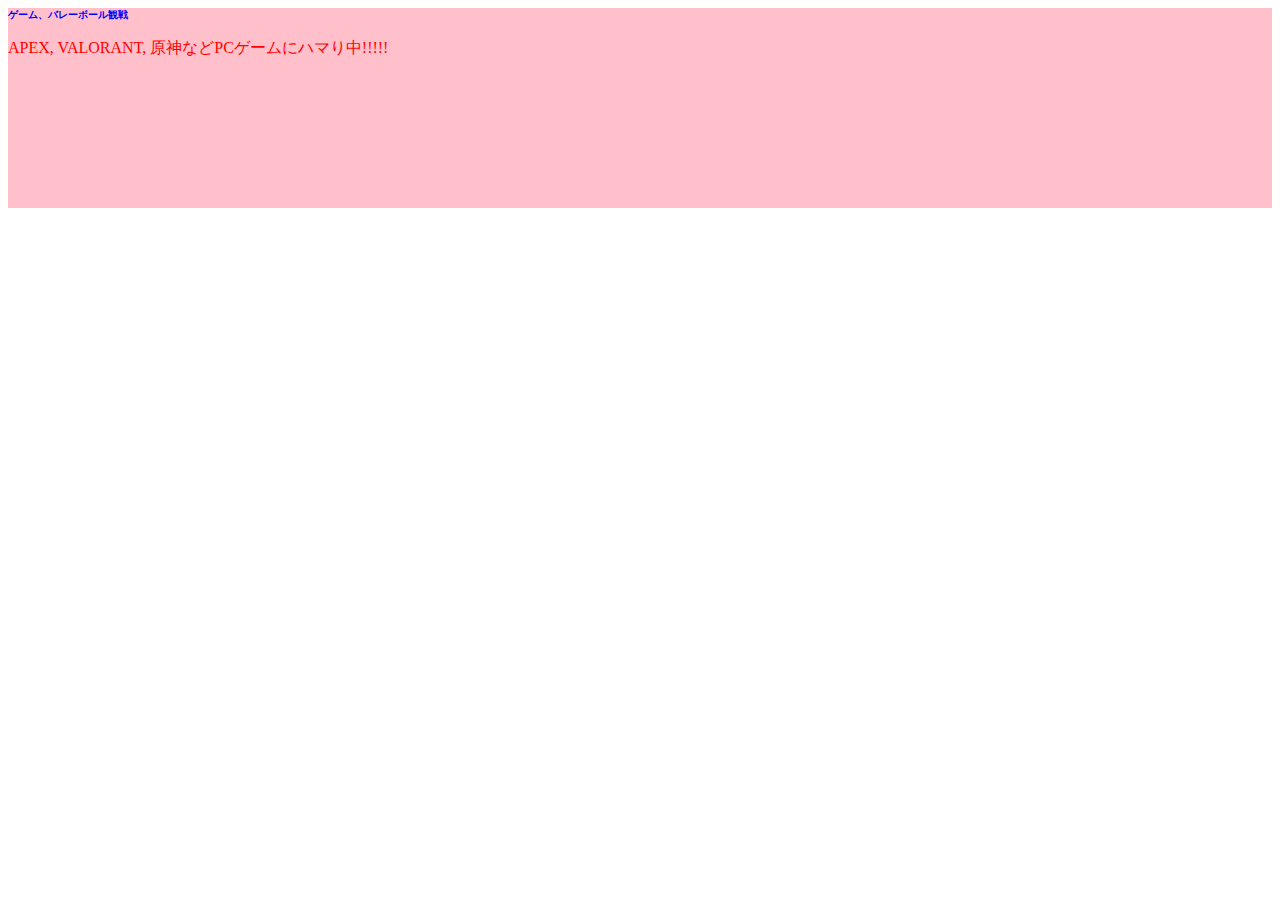
<file: index.html>
<!DOCTYPE html>
<html lang="en">
  <head>
    <meta charset="UTF-8" />
    <meta name="viewport" content="width=device-width, initial-scale=1.0" />
    <title>小川 知哉</title>
    <link rel="stylesheet" type="text/css" href="index.css" />
  </head>
  <body>
    <div class="box">
      <h1>ゲーム、バレーボール観戦</h1>
      <p>APEX, VALORANT, 原神などPCゲームにハマり中!!!!!</p>
    </div>
  </body>
</html>
</file>
<file: index.css>
.box {
  background-color: pink;
  height: 200px;
}

h1 {
  color: blue;
  font-size: 10px;
}

p {
  color: red;
}
</file>
